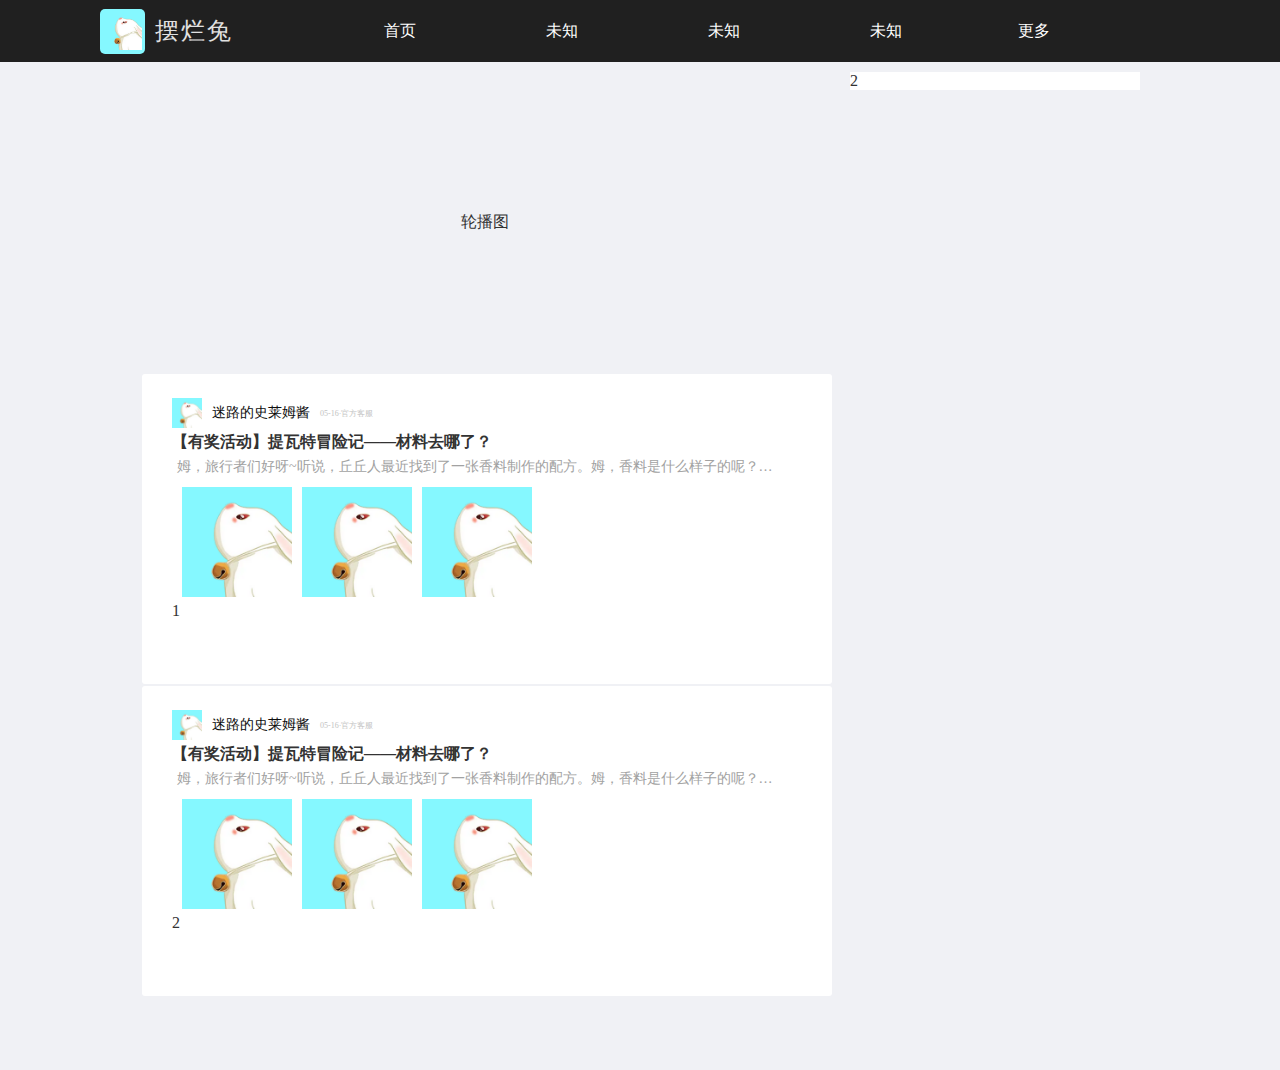
<file: View/home.html>
<!DOCTYPE html>
<html lang="en">

<head>
    <meta charset="UTF-8">
    <meta http-equiv="X-UA-Compatible" content="IE=edge">
    <meta name="viewport" content="width=device-width, initial-scale=1.0">
    <title>摆烂兔</title>
    <link rel="shortcut icon" href="./Assets/favicon(2).ico" type="image/x-icon">
    <link rel="stylesheet" href="./Style/style_2.css">
    <link rel="stylesheet" href="./Style/style_1.css">
    <link rel="stylesheet" href="./Style/home.css">
</head>

<body>
    <div id="_layout">
        <div class="header">
            <div class="header_inner">
                <div class="header_logo_content">
                    <div class="header_logo">
                        <img src="./Assets/bailantu.png" alt="header_logo">
                    </div>
                    <div class="header_title">
                        <span>摆烂兔</span>
                    </div>
                </div>
                <div class="header_navwrap">
                    <div class="header_navbar">
                        <a href="#" class="home">首页</a>
                        <a href="#" class="home">未知</a>
                        <a href="#" class="home">未知</a>
                        <a href="#" class="home">未知</a>
                        <div class="header_navitem">
                            <span>更多</span>
                        </div>
                    </div>
                </div>
                <div class="header_right">

                </div>
            </div>
        </div>

        <div class="main">
            <div class="blt_layout">


                <div class="blt_layout_main">
                    <div class="blt_banner_container">
                        轮播图
                    </div>
                    
                    <div class="blt_article_list_body" id="blt_article_list_body">
                        <ul>
                            <li class="blt_article_card" id="blt_article_card">
                                <div class="blt_article_card_header">
                                    <div class="blt_article_card_info">
                                        <a href="#">
                                            <img src="./Assets/bailantu.png" alt="">
                                            <span class="name">迷路的史莱姆酱</span>
                                            <span class="datetime">05-16·官方客服</span>
                                        </a>
                                    </div>
                                </div>
                                <div class="blt_article_card_main">
                                    <!-- 标题 -->
                                    <div class="blt_article_card_title">
                                        <h3>【有奖活动】提瓦特冒险记——材料去哪了？</h3>
                                    </div>
                                    <!-- 内容 -->
                                    <div class="blt_article_card_content">
                                        姆，旅行者们好呀~听说，丘丘人最近找到了一张香料制作的配方。姆，香料是什么样子的呢？酱酱也很好奇呢~今天天气不错，丘丘人约酱酱一起去找调制香料的原材料。加油姆——丘丘人！
                                    </div>
                                    <!-- 图片内容 -->
                                    <div class="blt_article_card_preview">
                                        <img class="preview" src="./Assets/bailantu.png" alt="预览" >
                                        <img class="preview" src="./Assets/bailantu.png" alt="预览" >
                                        <img class="preview" src="./Assets/bailantu.png" alt="预览" >
                                    </div>
                                </div>
                                <div class="blt_article_card_footer">1</div>
                            </li>
                            <li class="blt_article_card" id="blt_article_card">
                                <div class="blt_article_card_header">
                                    <div class="blt_article_card_info">
                                        <a href="#">
                                            <img src="./Assets/bailantu.png" alt="">
                                            <span class="name">迷路的史莱姆酱</span>
                                            <span class="datetime">05-16·官方客服</span>
                                        </a>
                                    </div>
                                </div>
                                <div class="blt_article_card_main">
                                    <!-- 标题 -->
                                    <div class="blt_article_card_title">
                                        <h3>【有奖活动】提瓦特冒险记——材料去哪了？</h3>
                                    </div>
                                    <!-- 内容 -->
                                    <div class="blt_article_card_content">
                                        姆，旅行者们好呀~听说，丘丘人最近找到了一张香料制作的配方。姆，香料是什么样子的呢？酱酱也很好奇呢~今天天气不错，丘丘人约酱酱一起去找调制香料的原材料。加油姆——丘丘人！
                                    </div>
                                    <!-- 图片内容 -->
                                    <div class="blt_article_card_preview">
                                        <img class="preview" src="./Assets/bailantu.png" alt="预览" >
                                        <img class="preview" src="./Assets/bailantu.png" alt="预览" >
                                        <img class="preview" src="./Assets/bailantu.png" alt="预览" >
                                    </div>
                                </div>
                                <div class="blt_article_card_footer">2</div>
                            </li>
                        </ul>
                    </div>
                    <!-- 博文跳转 方法 -->
                    <script>
                        var lists= document.getElementById("blt_article_list_body");
                         var divs = lists.getElementsByTagName("li");
                         let link = [
                             "1连接",
                             "2连接"
                         ];
                         for (let i = 0 ;i<divs.length;i++){
                             console.log(i);
                             console.log(divs[i]);
                             divs[i].onclick=function(){
                                 console.log("点击了"+(i+1)+"个<li>标签"+"跳转到"+link[i]);
                                //  location.href='./Html/article.html?link="'+link[i]+'"';
                                 window.open('./Html/article.html?link="'+link[i]+'"');
                             }
                         }
                     </script>
                </div>


                <div class="blt_layout_sub">2</div>
            </div>
        </div>
    </div>
</body>

</html>
</file>
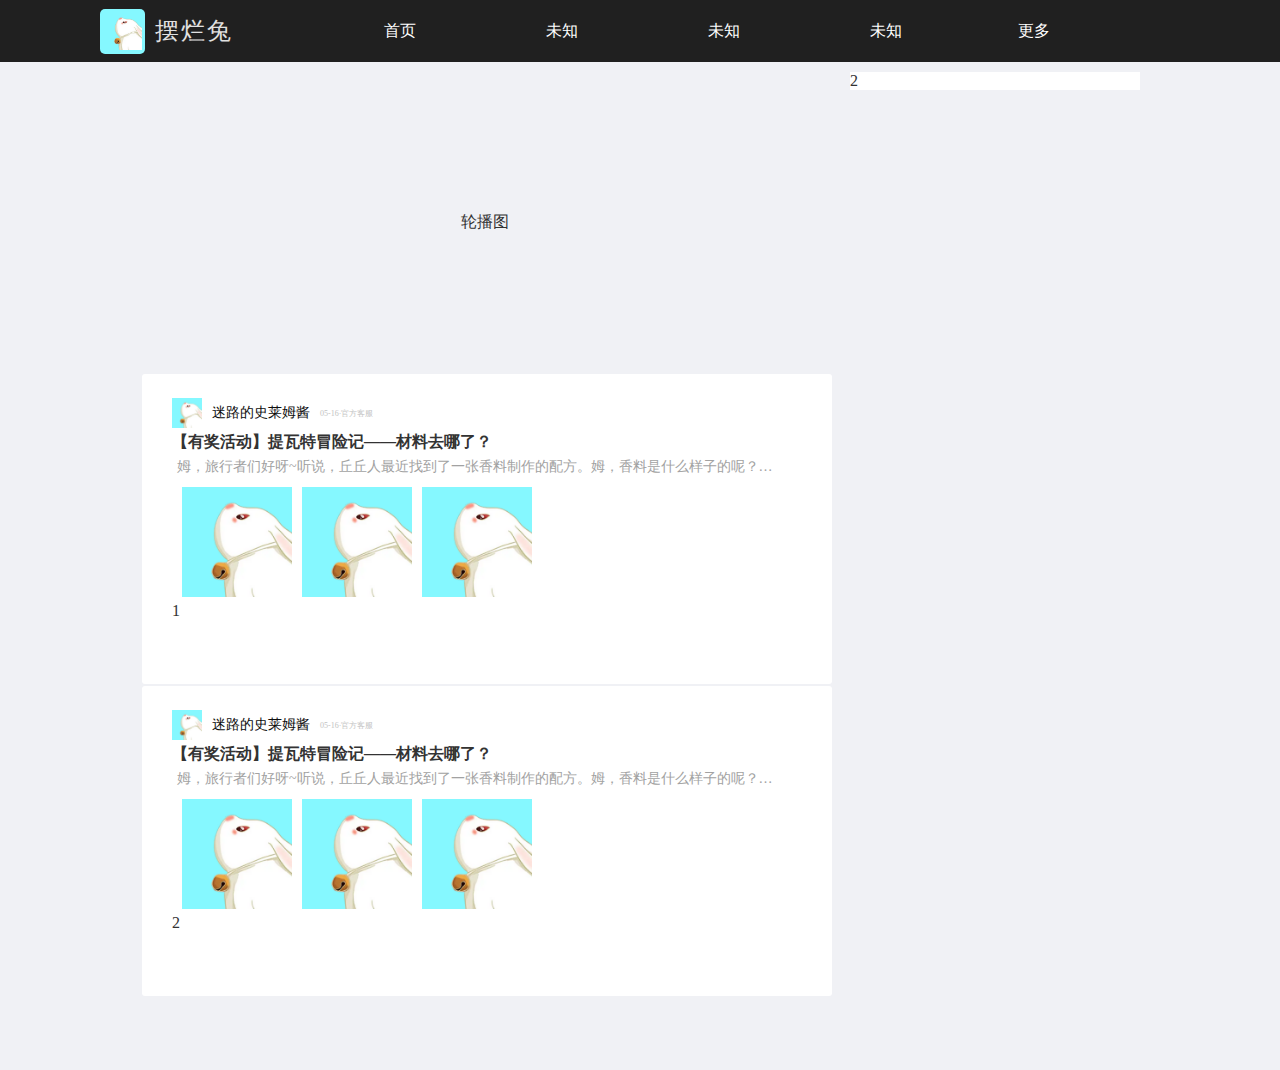
<file: 正式博客项目/View/home.html>
<!DOCTYPE html>
<html lang="en">

<head>
    <meta charset="UTF-8">
    <meta http-equiv="X-UA-Compatible" content="IE=edge">
    <meta name="viewport" content="width=device-width, initial-scale=1.0">
    <title>摆烂兔</title>
    <link rel="shortcut icon" href="./Assets/favicon(2).ico" type="image/x-icon">
    <link rel="stylesheet" href="./Style/style_2.css">
    <link rel="stylesheet" href="./Style/style_1.css">
    <link rel="stylesheet" href="./Style/home.css">
</head>

<body>
    <div id="_layout">
        <div class="header">
            <div class="header_inner">
                <div class="header_logo_content">
                    <div class="header_logo">
                        <img src="./Assets/bailantu.png" alt="header_logo">
                    </div>
                    <div class="header_title">
                        <span>摆烂兔</span>
                    </div>
                </div>
                <div class="header_navwrap">
                    <div class="header_navbar">
                        <a href="#" class="home">首页</a>
                        <a href="#" class="home">未知</a>
                        <a href="#" class="home">未知</a>
                        <a href="#" class="home">未知</a>
                        <div class="header_navitem">
                            <span>更多</span>
                        </div>
                    </div>
                </div>
                <div class="header_right">

                </div>
            </div>
        </div>

        <div class="main">
            <div class="blt_layout">


                <div class="blt_layout_main">
                    <div class="blt_banner_container">
                        轮播图
                    </div>
                    
                    <div class="blt_article_list_body" id="blt_article_list_body">
                        <ul>
                            <li class="blt_article_card" id="blt_article_card">
                                <div class="blt_article_card_header">
                                    <div class="blt_article_card_info">
                                        <a href="#">
                                            <img src="./Assets/bailantu.png" alt="">
                                            <span class="name">迷路的史莱姆酱</span>
                                            <span class="datetime">05-16·官方客服</span>
                                        </a>
                                    </div>
                                </div>
                                <div class="blt_article_card_main">
                                    <!-- 标题 -->
                                    <div class="blt_article_card_title">
                                        <h3>【有奖活动】提瓦特冒险记——材料去哪了？</h3>
                                    </div>
                                    <!-- 内容 -->
                                    <div class="blt_article_card_content">
                                        姆，旅行者们好呀~听说，丘丘人最近找到了一张香料制作的配方。姆，香料是什么样子的呢？酱酱也很好奇呢~今天天气不错，丘丘人约酱酱一起去找调制香料的原材料。加油姆——丘丘人！
                                    </div>
                                    <!-- 图片内容 -->
                                    <div class="blt_article_card_preview">
                                        <img class="preview" src="./Assets/bailantu.png" alt="预览" >
                                        <img class="preview" src="./Assets/bailantu.png" alt="预览" >
                                        <img class="preview" src="./Assets/bailantu.png" alt="预览" >
                                    </div>
                                </div>
                                <div class="blt_article_card_footer">1</div>
                            </li>
                            <li class="blt_article_card" id="blt_article_card">
                                <div class="blt_article_card_header">
                                    <div class="blt_article_card_info">
                                        <a href="#">
                                            <img src="./Assets/bailantu.png" alt="">
                                            <span class="name">迷路的史莱姆酱</span>
                                            <span class="datetime">05-16·官方客服</span>
                                        </a>
                                    </div>
                                </div>
                                <div class="blt_article_card_main">
                                    <!-- 标题 -->
                                    <div class="blt_article_card_title">
                                        <h3>【有奖活动】提瓦特冒险记——材料去哪了？</h3>
                                    </div>
                                    <!-- 内容 -->
                                    <div class="blt_article_card_content">
                                        姆，旅行者们好呀~听说，丘丘人最近找到了一张香料制作的配方。姆，香料是什么样子的呢？酱酱也很好奇呢~今天天气不错，丘丘人约酱酱一起去找调制香料的原材料。加油姆——丘丘人！
                                    </div>
                                    <!-- 图片内容 -->
                                    <div class="blt_article_card_preview">
                                        <img class="preview" src="./Assets/bailantu.png" alt="预览" >
                                        <img class="preview" src="./Assets/bailantu.png" alt="预览" >
                                        <img class="preview" src="./Assets/bailantu.png" alt="预览" >
                                    </div>
                                </div>
                                <div class="blt_article_card_footer">2</div>
                            </li>
                        </ul>
                    </div>
                    <!-- 博文跳转 方法 -->
                    <script>
                        var lists= document.getElementById("blt_article_list_body");
                         var divs = lists.getElementsByTagName("li");
                         let link = [
                             "1连接",
                             "2连接"
                         ];
                         for (let i = 0 ;i<divs.length;i++){
                             console.log(i);
                             console.log(divs[i]);
                             divs[i].onclick=function(){
                                 console.log("点击了"+(i+1)+"个<li>标签"+"跳转到"+link[i]);
                             }
                         }
                     </script>
                </div>


                <div class="blt_layout_sub">2</div>
            </div>
        </div>
    </div>
</body>

</html>
</file>
<file: View/Style/style_2.css>
html,
body {
  display: block;
  background-color: #f0f1f5;
  color: #333;
}
ul li {
  list-style: none;
}
#_layout {
  width: 100%;
  height: auto;
  margin: 0 auto;
  position: relative;
}
#_layout .header {
  position: fixed;
  top: 0;
  z-index: 50;
  width: 100%;
  height: 62px;
  background-color: #202020;
  color: #fff;
  display: flex;
  justify-content: center;
}
#_layout .header .header_inner {
  box-sizing: border-box;
  width: 1200px;
  height: 62px;
  display: flex;
}
#_layout .header .header_inner .header_logo_content {
  width: 320px;
  height: 100%;
  padding: 0 60px 0 60px;
  box-sizing: border-box;
  display: flex;
  align-items: center;
}
#_layout .header .header_inner .header_logo_content .header_logo {
  width: 45px;
  height: 45px;
  background-color: #85f8ff;
  display: flex;
  justify-content: center;
  align-items: center;
  border-radius: 5px;
  margin-right: 10px;
}
#_layout .header .header_inner .header_logo_content .header_logo img {
  width: 38px;
  height: 38px;
}
#_layout .header .header_inner .header_logo_content .header_title {
  width: 100px;
  height: 62px;
  display: flex;
  align-items: center;
}
#_layout .header .header_inner .header_logo_content .header_title span {
  letter-spacing: 2px;
  color: #e1e1e1;
  font-size: 24px;
}
#_layout .header .header_inner .header_navwrap .header_navbar {
  box-sizing: border-box;
  padding: 0 10px 0 10px;
  align-items: center;
  display: flex;
  width: 700px;
  height: 100%;
  justify-content: space-between;
}
#_layout .header .header_inner .header_navwrap .header_navbar a {
  display: flex;
  justify-content: center;
  width: 60px;
}
#_layout .header .header_inner .header_navwrap .header_navbar a:hover {
  display: flex;
  align-items: center;
  width: 60px;
  height: 62px;
  background-color: rgba(255, 255, 255, 0.318);
}
#_layout .header .header_inner .header_right {
  width: 180px;
  height: 100%;
}
</file>
<file: View/Style/style_1.css>
*{
    box-sizing: border-box;
    padding: 0;
    margin: 0;
    font-size: 16px;
}
a{
    text-decoration: none;
    color: #fff;
}
</file>
<file: View/Style/home.css>
.main {
  width: 100%;
  height: 100%;
  padding: 62px 0 62px 0;
  display: flex;
  justify-content: center;
}
.main .blt_layout {
  box-sizing: border-box;
  display: flex;
  width: 1200px;
  height: 100%;
  padding: 10px 90px 10px 90px;
  justify-content: space-around;
}
.main .blt_layout .blt_layout_main {
  width: 690px;
  height: 100%;
}
.main .blt_layout .blt_layout_main .blt_banner_container {
  display: flex;
  justify-content: center;
  align-items: center;
  width: 690px;
  height: 300px;
}
.main .blt_layout .blt_layout_main .blt_article_list_body {
  width: 690px;
  height: 100%;
}
.main .blt_layout .blt_layout_main .blt_article_list_body .blt_article_card {
  border-radius: 3px;
  box-sizing: border-box;
  margin: 2px;
  width: 690px;
  height: 310px;
  background-color: #fff;
  padding: 20px;
}
.main .blt_layout .blt_layout_main .blt_article_list_body .blt_article_card .blt_article_card_header {
  box-sizing: border-box;
  width: 648px;
  height: 38px;
  padding: 0 10px 0 10px;
}
.main .blt_layout .blt_layout_main .blt_article_list_body .blt_article_card .blt_article_card_header .blt_article_card_info {
  display: flex;
  align-items: center;
  width: 400px;
  height: 38px;
}
.main .blt_layout .blt_layout_main .blt_article_list_body .blt_article_card .blt_article_card_header .blt_article_card_info a {
  width: 400px;
  height: 38px;
  display: flex;
  align-items: center;
}
.main .blt_layout .blt_layout_main .blt_article_list_body .blt_article_card .blt_article_card_header .blt_article_card_info a img {
  width: 30px;
  height: 30px;
  margin-right: 10px;
}
.main .blt_layout .blt_layout_main .blt_article_list_body .blt_article_card .blt_article_card_header .blt_article_card_info a .name {
  margin-right: 10px;
  font-size: 14px;
  color: #0e0e0e;
}
.main .blt_layout .blt_layout_main .blt_article_list_body .blt_article_card .blt_article_card_header .blt_article_card_info a .datetime {
  margin-right: 10px;
  font-size: 8px;
  color: #c2c2c2;
}
.main .blt_layout .blt_layout_main .blt_article_list_body .blt_article_card .blt_article_card_main {
  box-sizing: border-box;
  width: 648px;
  height: 170px;
  padding: 0 10px 0 10px;
}
.main .blt_layout .blt_layout_main .blt_article_list_body .blt_article_card .blt_article_card_main .blt_article_card_content {
  padding: 5px;
  width: 608px;
  height: 30px;
  font-size: 14px;
  color: #a2a2a2;
  overflow: hidden;
  text-overflow: ellipsis;
  white-space: nowrap;
}
.main .blt_layout .blt_layout_main .blt_article_list_body .blt_article_card .blt_article_card_main .blt_article_card_preview {
  padding-left: 5px;
  padding-right: 5px;
  width: 370px ;
  height: 118px;
  display: flex;
  overflow: hidden;
  align-items: center;
}
.main .blt_layout .blt_layout_main .blt_article_list_body .blt_article_card .blt_article_card_main .blt_article_card_preview .preview {
  margin: 0 5px 0 5px;
  width: 110px;
  height: 110px;
}
.main .blt_layout .blt_layout_main .blt_article_list_body .blt_article_card .blt_article_card_footer {
  box-sizing: border-box;
  width: 648px;
  height: 40px;
  padding: 0 10px 0 10px;
}
.main .blt_layout .blt_layout_sub {
  background-color: #fff;
  width: 290px;
  height: 100%;
}
</file>
<file: 正式博客项目/View/Style/style_2.css>
html,
body {
  display: block;
  background-color: #f0f1f5;
  color: #333;
}
ul li {
  list-style: none;
}
#_layout {
  width: 100%;
  height: auto;
  margin: 0 auto;
  position: relative;
}
#_layout .header {
  position: fixed;
  top: 0;
  z-index: 50;
  width: 100%;
  height: 62px;
  background-color: #202020;
  color: #fff;
  display: flex;
  justify-content: center;
}
#_layout .header .header_inner {
  box-sizing: border-box;
  width: 1200px;
  height: 62px;
  display: flex;
}
#_layout .header .header_inner .header_logo_content {
  width: 320px;
  height: 100%;
  padding: 0 60px 0 60px;
  box-sizing: border-box;
  display: flex;
  align-items: center;
}
#_layout .header .header_inner .header_logo_content .header_logo {
  width: 45px;
  height: 45px;
  background-color: #85f8ff;
  display: flex;
  justify-content: center;
  align-items: center;
  border-radius: 5px;
  margin-right: 10px;
}
#_layout .header .header_inner .header_logo_content .header_logo img {
  width: 38px;
  height: 38px;
}
#_layout .header .header_inner .header_logo_content .header_title {
  width: 100px;
  height: 62px;
  display: flex;
  align-items: center;
}
#_layout .header .header_inner .header_logo_content .header_title span {
  letter-spacing: 2px;
  color: #e1e1e1;
  font-size: 24px;
}
#_layout .header .header_inner .header_navwrap .header_navbar {
  box-sizing: border-box;
  padding: 0 10px 0 10px;
  align-items: center;
  display: flex;
  width: 700px;
  height: 100%;
  justify-content: space-between;
}
#_layout .header .header_inner .header_navwrap .header_navbar a {
  display: flex;
  justify-content: center;
  width: 60px;
}
#_layout .header .header_inner .header_navwrap .header_navbar a:hover {
  display: flex;
  align-items: center;
  width: 60px;
  height: 62px;
  background-color: rgba(255, 255, 255, 0.318);
}
#_layout .header .header_inner .header_right {
  width: 180px;
  height: 100%;
}
</file>
<file: 正式博客项目/View/Style/style_1.css>
*{
    box-sizing: border-box;
    padding: 0;
    margin: 0;
    font-size: 16px;
}
a{
    text-decoration: none;
    color: #fff;
}
</file>
<file: 正式博客项目/View/Style/home.css>
.main {
  width: 100%;
  height: 100%;
  padding: 62px 0 62px 0;
  display: flex;
  justify-content: center;
}
.main .blt_layout {
  box-sizing: border-box;
  display: flex;
  width: 1200px;
  height: 100%;
  padding: 10px 90px 10px 90px;
  justify-content: space-around;
}
.main .blt_layout .blt_layout_main {
  width: 690px;
  height: 100%;
}
.main .blt_layout .blt_layout_main .blt_banner_container {
  display: flex;
  justify-content: center;
  align-items: center;
  width: 690px;
  height: 300px;
}
.main .blt_layout .blt_layout_main .blt_article_list_body {
  width: 690px;
  height: 100%;
}
.main .blt_layout .blt_layout_main .blt_article_list_body .blt_article_card {
  border-radius: 3px;
  box-sizing: border-box;
  margin: 2px;
  width: 690px;
  height: 310px;
  background-color: #fff;
  padding: 20px;
}
.main .blt_layout .blt_layout_main .blt_article_list_body .blt_article_card .blt_article_card_header {
  box-sizing: border-box;
  width: 648px;
  height: 38px;
  padding: 0 10px 0 10px;
}
.main .blt_layout .blt_layout_main .blt_article_list_body .blt_article_card .blt_article_card_header .blt_article_card_info {
  display: flex;
  align-items: center;
  width: 400px;
  height: 38px;
}
.main .blt_layout .blt_layout_main .blt_article_list_body .blt_article_card .blt_article_card_header .blt_article_card_info a {
  width: 400px;
  height: 38px;
  display: flex;
  align-items: center;
}
.main .blt_layout .blt_layout_main .blt_article_list_body .blt_article_card .blt_article_card_header .blt_article_card_info a img {
  width: 30px;
  height: 30px;
  margin-right: 10px;
}
.main .blt_layout .blt_layout_main .blt_article_list_body .blt_article_card .blt_article_card_header .blt_article_card_info a .name {
  margin-right: 10px;
  font-size: 14px;
  color: #0e0e0e;
}
.main .blt_layout .blt_layout_main .blt_article_list_body .blt_article_card .blt_article_card_header .blt_article_card_info a .datetime {
  margin-right: 10px;
  font-size: 8px;
  color: #c2c2c2;
}
.main .blt_layout .blt_layout_main .blt_article_list_body .blt_article_card .blt_article_card_main {
  box-sizing: border-box;
  width: 648px;
  height: 170px;
  padding: 0 10px 0 10px;
}
.main .blt_layout .blt_layout_main .blt_article_list_body .blt_article_card .blt_article_card_main .blt_article_card_content {
  padding: 5px;
  width: 608px;
  height: 30px;
  font-size: 14px;
  color: #a2a2a2;
  overflow: hidden;
  text-overflow: ellipsis;
  white-space: nowrap;
}
.main .blt_layout .blt_layout_main .blt_article_list_body .blt_article_card .blt_article_card_main .blt_article_card_preview {
  padding-left: 5px;
  padding-right: 5px;
  width: 370px ;
  height: 118px;
  display: flex;
  overflow: hidden;
  align-items: center;
}
.main .blt_layout .blt_layout_main .blt_article_list_body .blt_article_card .blt_article_card_main .blt_article_card_preview .preview {
  margin: 0 5px 0 5px;
  width: 110px;
  height: 110px;
}
.main .blt_layout .blt_layout_main .blt_article_list_body .blt_article_card .blt_article_card_footer {
  box-sizing: border-box;
  width: 648px;
  height: 40px;
  padding: 0 10px 0 10px;
}
.main .blt_layout .blt_layout_sub {
  background-color: #fff;
  width: 290px;
  height: 100%;
}
</file>
